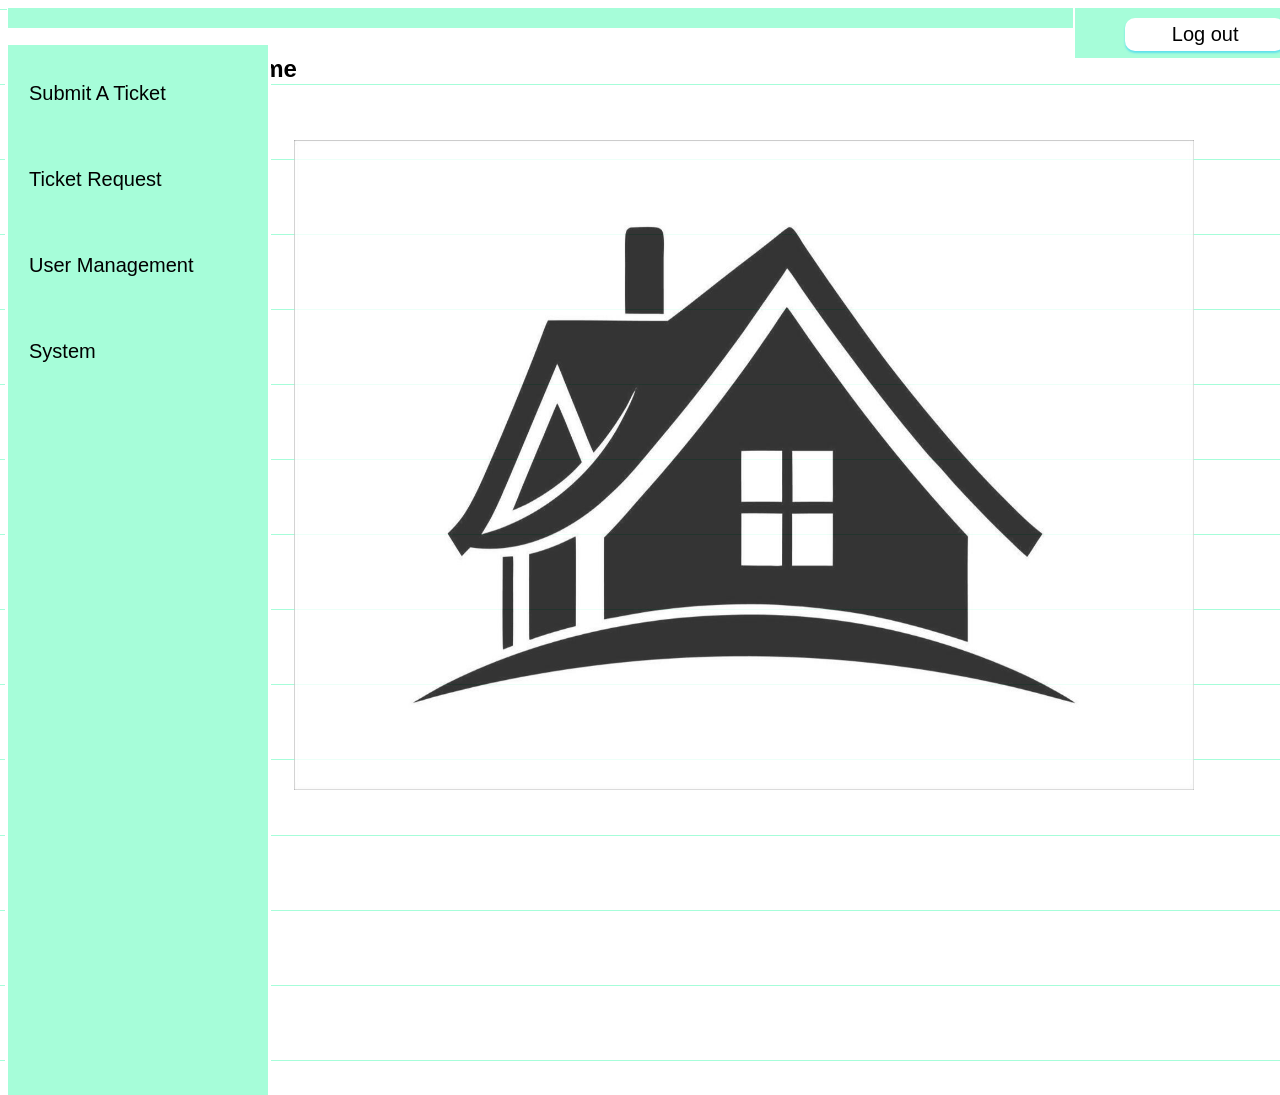
<file: index.html>
<!DOCTYPE html> 
<html>
<head> 
    <meta charset="UTF-8">
    <meta http-equiv="X-UA-Compatible" content="IE=edge">
    <meta name="viewport" content="width=device-width, initial-scale=1.0">
    <title>Mozambique Limited Helpdesk</title>
    <link rel="stylesheet" href="style.css">
</head>

<body> 

    <div class="bordertop"></div>
        <h2>Welcome</h2>

        <div class = "logout"> 
           <a href="dbweb.html" class="logout-btn">Log out</a>
        </div>

        <div class="navbar">
            <ul> 
                <li><a href = "ticket.html">Submit A Ticket</a></li>
                <li><a href = "request.php">Ticket Request</a></li>
                <li><a href = "users.php">User Management</a></li>
                <li><a href = "system.php">System</a></li>
            </ul>

<div class="icon2"><img src="icon.jpg" alt="icon" width ="900" height= "650"></div>


</body>


</html>
</file>
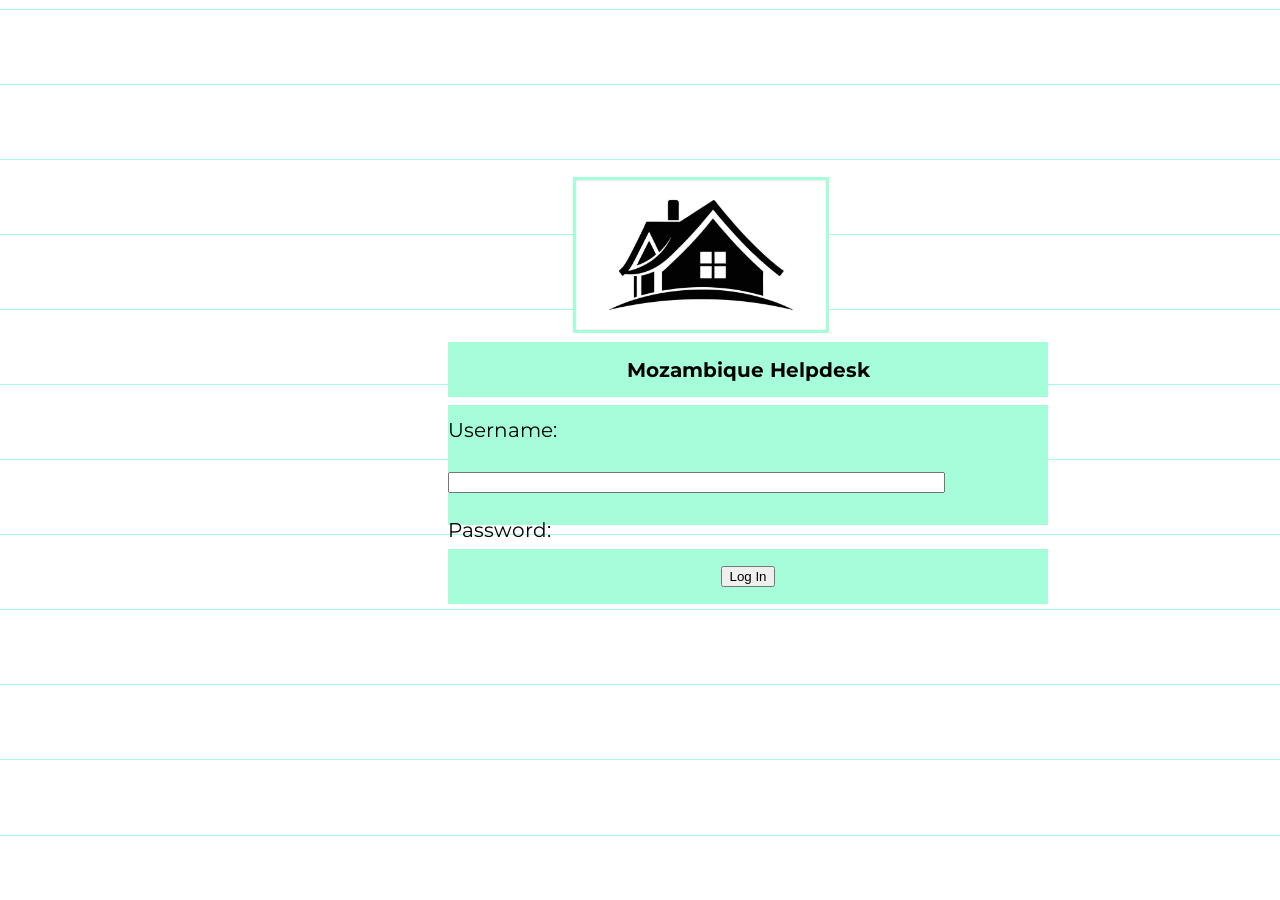
<file: dbweb.html>
<!DOCTYPE html> 
<html>
<head> 
    <meta charset="UTF-8">
    <meta http-equiv="X-UA-Compatible" content="IE=edge">
    <meta name="viewport" content="width=device-width, initial-scale=1.0">
    <title>Mozambique Limited Helpdesk</title>
    <link rel="stylesheet" href="style.css">
    <link rel="preconnect" href="https://fonts.googleapis.com">
    <link rel="preconnect" href="https://fonts.gstatic.com" crossorigin>
    <link href="https://fonts.googleapis.com/css2?family=Montserrat:ital,wght@0,100..900;1,100..900&display=swap" rel="stylesheet">


</head>
<body> 

<div class="icon"><img src="icon.jpg" alt="icon" width ="250" height= "150"></div>

<div class = "login">
    <h1>Mozambique Helpdesk </h1>
</div>

    <div class="container">

        <form name ="login" action = "login.php" method ="post"> 
            
            <div>
                <label for="unam">Username: </label>
                <input type= "text" id="unam" name = "username" size= "60" required/>
            </div>
    
            <div>
                <label for="pass">Password: </label>
                <input type="password" id = "pass" name = "pwd" size = "60" required/> 
            </div>
         
            <div class="enter">
                <button type = "submit" name = "submit">Log In</button>
            </div>

        </form>
    </div>

<script>

    function validateForm(){
        let x = document.forms["login"]["username"].value;
        if (x == "") {
            alert ("Username or Password Is Incorrect");
            return false;
        }
    }

</script>


</body>

</html>
</file>
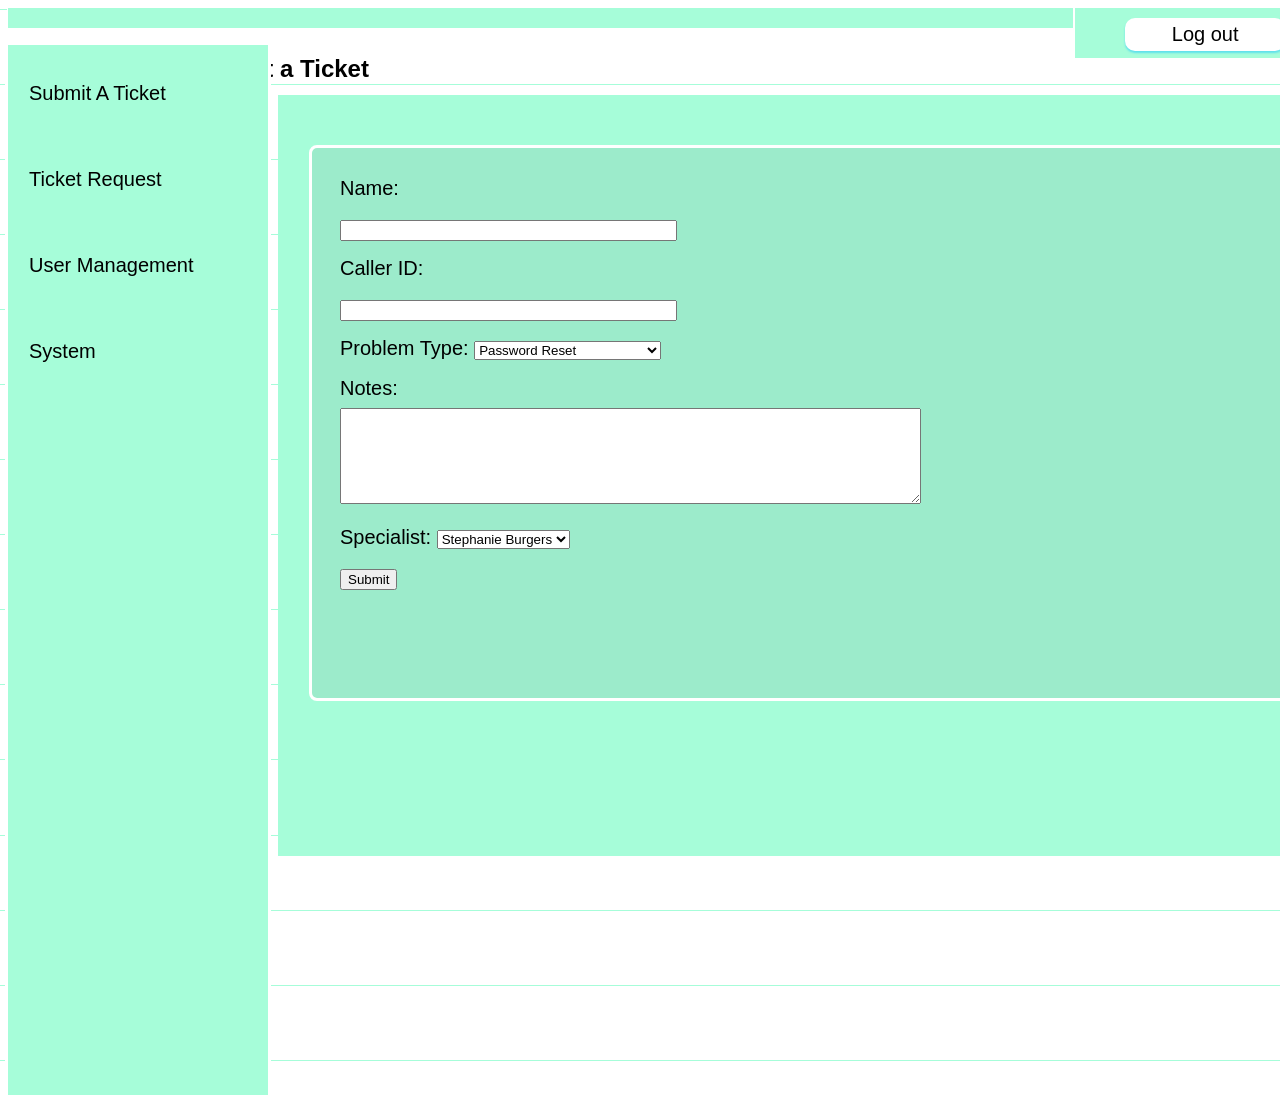
<file: ticket.html>
<!DOCTYPE html> 
<html>
<head> 
    <meta charset="UTF-8">
    <meta http-equiv="X-UA-Compatible" content="IE=edge">
    <meta name="viewport" content="width=device-width, initial-scale=1.0">
    <title>Mozambique Limited Helpdesk</title>
    <link rel="stylesheet" href="style.css">
</head>

<body> 

    <div class="bordertop"></div>
        <h2>Submit a Ticket</h2>
            
        <div class = "logout"> 
           <a href="dbweb.html" class="logout-btn">Log out</a>
        </div>

         <div class="navbar">
            <ul> 
                <li><a href = "ticket.html">Submit A Ticket</a></li>
                <li><a href = "request.php">Ticket Request</a></li>
                <li><a href = "users.php">User Management</a></li>
                <li><a href = "system.php">System</a></li>
            </ul>

    <div class ="container2">
        <div class ="decobox">
            <div class="info">

                        <form id ="ticket" action="save_ticket.php" method="post">

                            <div>
                                <label for="emNAME">Name:</label>
                                <input type="text" id="emNAME" name = "employeeName" size="40"/>
                            </div>

                            <div>
                                <label for="CallerID">Caller ID:</label>
                                <input type="text" id="CallerID" name = "employee_id" size="40"/>
                            </div>
                    
                            <label for = "dropbtn">Problem Type:</label>
                            <select id = "dropbtn" name="problemType"> 
                                <option value ="Password Reset"selected>Password Reset</option>
                                <option value ="Printer Issues">Printer Issues</option>
                                <option value ="Wi-Fi Connectivity">Wi-Fi Connectivity</option>
                                <option value ="Blue Screen Error">Blue Screen Error</option>
                                <option value ="Hard Drive Failure">Hard Drive Failure</option>
                                <option value ="Software Installation Failure">Software Installation Failure</option>
                            </select>   
                        
                            <div>
                                <label for="notes">Notes: </label>
                                <textarea type="text" id="notes" name= "notes" rows = "6" cols = "70"></textarea>
                            </div>

                            <div>
                                <label for="emAsign">Specialist:</label>
                                <select id = "dropbtn" name= "Specialist"> 

                                <option value ="Stephanie Burgers" selected>Stephanie Burgers</option>
                                <option value ="Steve Warrant">Steve Warrant</option>
                                <option value ="Holly Phelps">Holly Phelps</option>
                                <option value ="Ella Kenyon">Ella Kenyon</option>
                                <option value ="Kip Nevil">Kip Nevil</option>
                                <option value ="Susanna Anabelle">Susanna Anabelle</option>
                                <option value ="Chloe Booton">Chloe Booton</option>
                                </select>  
                            </div>
                            
                            <input type= "submit" name= "submit" value = "Submit">
                        
                        </form>           
                    </div>
                </div>
            </div>

<script src="https://code.jquery.com/jquery-3.7.1.min.js"></script>

<script>
    function getSelectedOption (){
        const dropdown = document.getElementById("dropbtn");
        const value = dropdown.value;
        const text = dropdown.options[dropdown.selectedIndex].text; 
        console.log("Selected Value:", value);
        console.log("Selected Text:", text); 
        return {value, text};
    }

</script>


<script>
    $("#ticket").submit(function(event){

        event.preventDefault(); 

        $.post("save_ticket.php", {
            employeeName:  $("#emNAME").val(),
            employee_id:   $("#CallerID").val(),
            problemType:   $("#dropbtn").val(),
            notes:         $("#notes").val(),
            Specialist:    $("select[name='Specialist']").val()
        },
        function(response){
            if(response === "success"){
                alert("Ticket submitted successfully!");
                $("#ticket")[0].reset(); 
            } else {
                alert("Something went wrong. Please try again.");
            }
        });
    });
</script>

</body>
</html>
</file>
<file: style.css>
body{ 
    height: 90vh; 
    overflow: hidden;
    overflow-y: hidden;
    background-image: repeating-linear-gradient(white 30px, white 30px 34px, white 34px 45px, rgb(166, 253, 217) 42px 43px, white 43px 63px, white 63px 64px, white 64px 84px, rgb(166, 253, 217) 84px 85px, white 85px 105px );
}

.icon{
    position: absolute;
    top: 20%;
    width: 250px;
    height: 150px;
    transform: translate(-50,-50);
    left: 45%;
    right: 45%;
    outline-style: solid;
    outline-color: rgb(166, 253, 217);
}

.login{
    position: absolute; 
    background-color: rgb(166, 253, 217);
    top: 38%;
    transform: translate(-50,-50);
    left: 35%;
    right: 35%;
    width: 600px;
    height: 55px;
    display: flex; 
    justify-content: center;
    align-items: center;
    font-family: "Montserrat", sans-serif;
}

h1{ 
    font-family: "Montserrat", sans-serif;
    font-size: 20px;
}

.container{ 
    position: absolute; 
    top: 45%;
    transform: translate(-50,-50);
    left: 35%;
    right: 35%;
    width: 600px;
    height: 120px;
    background-color: rgb(166, 253, 217);   
    font-family: "Montserrat", sans-serif;
    font-size: 20px;
    justify-content: center;
    line-height: 50px;
}

a{
    font-family: "Montserrat", sans-serif;
    font-size: 20px;
    color: black;
 }

.enter{
    position: absolute; 
    top: 120%;
    transform: translate(-50,-50);
    left: 0%;
    right: 5%;
    width: 600px;
    height: 55px;
    background-color: rgb(166, 253, 217);
    display: flex;
    justify-content: center;   
    align-items: center;
}

.bordertop{
    position: absolute;
    width: 2000px;
    height: 20px;
    background-color: rgb(166, 253, 217);
    outline-style: solid;
    outline-color: white;
    outline-width: 1px;
}

h2{
    position: absolute;
    font-family: "Montserrat", sans-serif;
    transform: translate(-50,-50);
    left: 15%;
    top: 35px;
    right: 45%;
    font-size: 24px;
}

.logout{
    position:absolute;
    left: 84%;
    height: 50px;
    width: 250px;
    background-color: rgb(166, 253, 217);
    outline-style: solid;
    outline-color: rgb(255, 255, 255);
    outline-width: 2px;
}

.logout-btn{
    position: inherit;
    top: 10px;
    left: 50px;
    border-radius: 10px;
    width: 150px;
    background-color: white;
    text-decoration: none;
    padding: 5px;
    justify-content: center;
    display: flex;
    box-shadow: 0px 2px 2px 0px rgba(25, 198, 255, 0.5);
}

.icon2{
    position: absolute;
    top: 9%;
    width: 850px;
    height: 650px;
    transform: translate(-50,-50);
    left: 110%;
    right: 45%;
    opacity: 0.8;
}

.navbar{
    position: absolute;
    top: 5%;
    height: 1050px;
    width: 260px;
    line-height: 70px;
    background-color: rgb(166, 253, 217);
    outline-style: solid;
    outline-color: rgb(255, 255, 255);
    outline-width: 3px;
}

ul{
    list-style-type: none;
    margin: 0; 
    padding: 5px;
    width: 253px;
}

li a{ 
    display: block;
    color: black;
    padding: 8px 16px;
    text-decoration: none;
}

li a:hover {
    background-color: white;
    color: black;
}

.container2{ 
    position: absolute;
    top: 5%;
    transform: translate(-50,-50);
    left: 105%;
    right: 45%;
    width: 1550px;
    height: 755px;
    background-color: rgb(166, 253, 217);
    display: flex;
    justify-content: center;
    align-items: center;
    outline-style: solid;
    outline-color: rgb(166, 253, 217);
    outline-width: 3px;
}

.info{
    position: absolute;
    top: 20px;
    width: 350px;
    height: 200px;
    transform: translate(-50,-50);
    left: 2%;
    right: 45%;
    font-family: "Montserrat", sans-serif;
    font-size: 20px;
    line-height: 40px;
}

.decobox{
    position: absolute;
    top: 50px;
    transform: translate(-50,-50);
    left: 2%;
    right: 45%;
    width: 1400px;
    height: 550px;
    background-color: #3e363f17;
    border-radius: 5px;
    outline-style: solid;
    outline-color: rgb(255, 255, 255);
    z-index: 50px;
    overflow-x: visible;
    overflow-y: scroll;
}

.dropbtn{
    background-color: #000000;
    color: white;
    padding: 16px;
    font-size: 16px;
    border: none;
    cursor: pointer;
}

.dropbtn:hover, .dropbtn:focus {
  background-color: #3d8f5f;
}

.dropdowns {
  position: relative;
  display: inline-block;
}

.dropdown-content {
  display: none;
  position: absolute;
  background-color: #f1f1f1;
  min-width: 160px;
  box-shadow: 0px 8px 16px 0px rgba(0,0,0,0.2);
  z-index: 10;
}

.dropdown-content.show {
    display: block;
}

.dropdown-content a {
  color: black;
  padding: 12px 16px;
  text-decoration: none;
  display: block;
}

.dropdown-content a:hover {background-color: #ddd;}

.notes{
    position: absolute;
    top: 200px;
    transform: translate(-50,-50);
    left: 20%;
    right: 45%;
    width: 500px;
    height: 200px;
    background-color: white;
    outline-style: double;
    outline-color: white;
    outline-width: 5px;
}

.submit{
    position: absolute;
    top: 500px;
    transform: translate(-50,-50);
    left: 33%;
    right: 45%;
    font-family: "Montserrat", sans-serif;
    font-size: 20px;
}

.searchbar{
    position: absolute;
    top: 60px;
    left: 500px;
    border: 2px white;
    border-radius: 1px;
}

.tablecontainer{
    position: absolute;
    top: 10px;
    left: 10px;
    
}

table{
    border-collapse: collapse;
    background-color: rgba(226, 255, 219, 0.585);
    font-family: "Montserrat", sans-serif;
    justify-content: center;
    display: flex;
    width: 100%;
    padding: 15px;
    text-decoration: none;
}

tr:nth-child(even) {background-color: white;}

tr:hover {background-color: #dddddd48;}

th{
    padding: 10px;
    background-color: #246ec264;
    color: white;
    border: 1px solid #ddd;
    text-decoration: none;
}

td{
    padding: 5px;
    border-left: 2px solid white;
    text-align: left;
    text-decoration: none;
}
</file>
